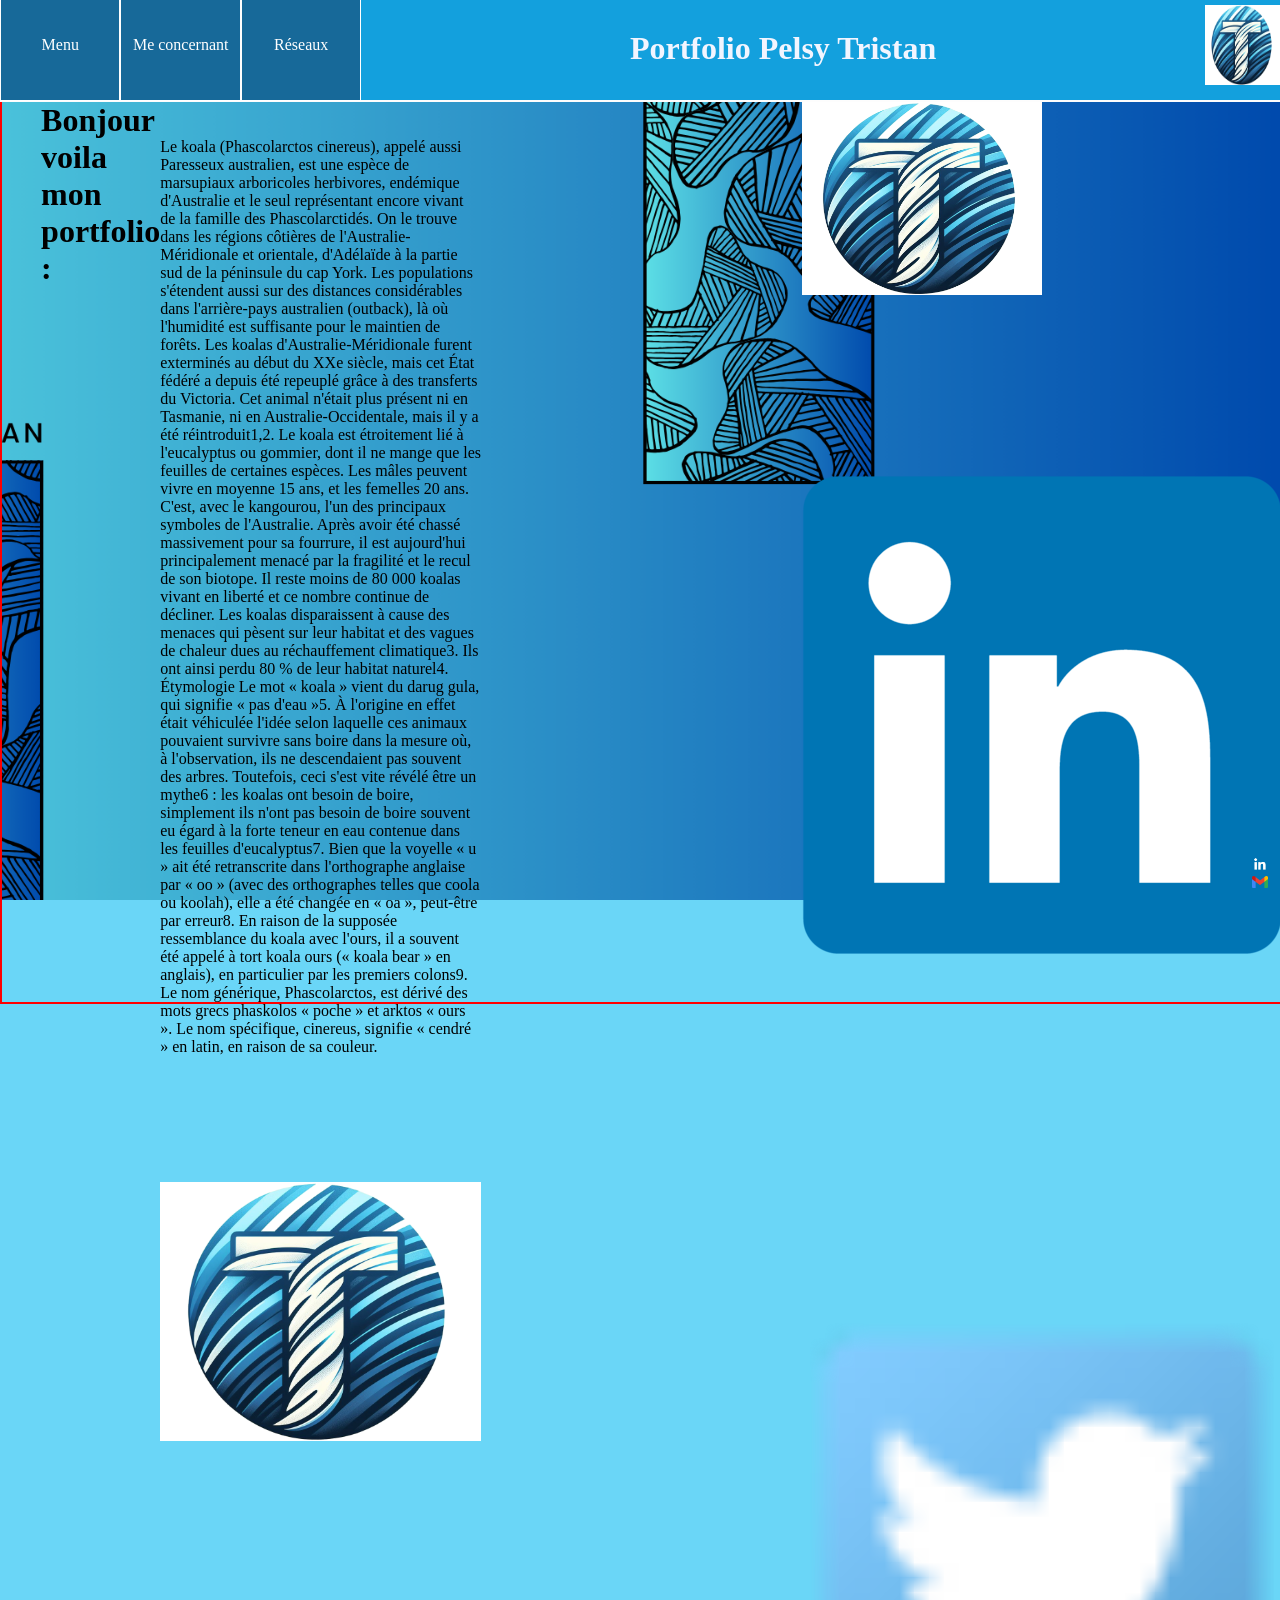
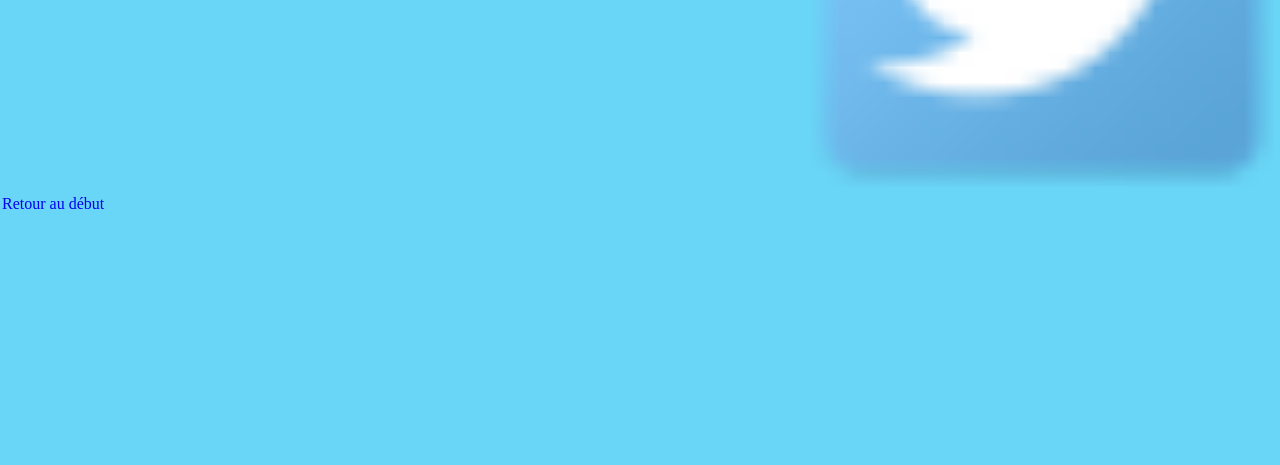
<file: index.html>
<!DOCTYPE html>

<html lang="fr">
 
<head>
	<link rel="stylesheet" type="text/css" href="styles.css">
	<meta charset="utf-8">
	<title> Portfolio-Tristan-Pelsy </title>
	<meta name="viewport" content="width=device-width, initial-scale=1.0, minimum-scale:1.0" />
</head>

<body> 
    <header>
        <nav id="navbandeau">
            <div id="divlogo"> 
                <img src="Images/logoTristan.png" alt="logoTristan" id="logoTristan">
            </div>
            <div id="divTitre">
                <h1 id="Portfolio-Tristan-Pelsy" href="#" class="logo">Portfolio Pelsy Tristan</h1>
            </div>
            <div id="divbouttonBurger">         
                <img id="bouttonBurger" src="Images/burger.png" alt="bouttonBurger">
                <div>                    
                    <a class="Sous-menuburger" href="">&nbsp</br>Sous-menu1</br>&nbsp</a>
                </div>
                <div>                     
                    <a class="Sous-menuburger" href="">&nbsp</br>Sous-menu1</br>&nbsp</a>                 
                </div>
                <div>            
                    <a class="Sous-menuburger" href="">&nbsp</br>Sous-menu3</br>&nbsp</a>
                </div>
                <div>                    
                    <a class="Sous-menuburger" href="">&nbsp</br>Sous-menu3</br>&nbsp</a>
                </div>
                <div>                    
                    <a class="Sous-menuburger" href="">&nbsp</br>Sous-menu3</br>&nbsp</a>
                </div>
            </div>

            <nav id="navmenuselection">
                <div class="DivBoutonsPrincipaux">
                    <a href="#Menu">&nbsp</br>&nbsp</br>Menu</br>&nbsp</a>
                    <div>                    
                        <a class="Sous-menu1" href="">&nbsp</br>Sous-menu1</br>&nbsp</a>
                    </div>
                    <div>                     
                        <a class="Sous-menu1" href="">&nbsp</br>Sous-menu1</br>&nbsp</a>                 
                    </div>
                    <div>            
                        <a class="Sous-menu1" href="">&nbsp</br>Sous-menu3</br>&nbsp</a>
                    </div>
                    <div>                    
                        <a class="Sous-menu1" href="">&nbsp</br>Sous-menu3</br>&nbsp</a>
                    </div>
                    <div>                    
                        <a class="Sous-menu1" href="">&nbsp</br>Sous-menu3</br>&nbsp</a>
                    </div>
                    
                </div>
                <div class="DivBoutonsPrincipaux">
                    <a href="#AProposDeMoi">&nbsp</br>&nbsp</br>Me concernant</br>&nbsp</a>
                    <div>                    
                        <a class="Sous-menu1" href="">&nbsp</br>Sous-menu3</br>&nbsp</a>
                    </div>
                    <div>                    
                        <a class="Sous-menu1" href="">&nbsp</br>Sous-menu3</br>&nbsp</a>
                    </div>
                    <div>                    
                        <a class="Sous-menu1" href="">&nbsp</br>Sous-menu3</br>&nbsp</a>
                    </div>
                    <div>                    
                        <a class="Sous-menu1" href="">&nbsp</br>Sous-menu3</br>&nbsp</a>
                    </div>
                </div>
                <div class="DivBoutonsPrincipaux">
                    <a href="#AProposDeMoi">&nbsp</br>&nbsp</br>Réseaux</section></br>&nbsp</a>
                    <div>                    
                        <a class="Sous-menu1" href="">&nbsp</br>Sous-menu3</br>&nbsp</a>
                    </div>
                    <div>                    
                        <a class="Sous-menu1" href="">&nbsp</br>Sous-menu3</br>&nbsp</a>
                    </div>
                    <div>                    
                        <a class="Sous-menu1" href="">&nbsp</br>Sous-menu3</br>&nbsp</a>
                    </div>
                    <div>                    
                        <a class="Sous-menu1" href="">&nbsp</br>Sous-menu3</br>&nbsp</a>
                    </div>
                </div>
            </nav>
    </nav>

    </header>

    <main>
        <p id="Debut">Debut</p>
        <h1>Bonjour voila mon portfolio :</h1>

        <div class="divtest2">
                <br>
                <br>
            <p id="ptest">
                Le koala (Phascolarctos cinereus), appelé aussi Paresseux australien, est une espèce de marsupiaux arboricoles herbivores, endémique d'Australie et le seul représentant encore vivant de la famille des Phascolarctidés. On le trouve dans les régions côtières de l'Australie-Méridionale et orientale, d'Adélaïde à la partie sud de la péninsule du cap York. Les populations s'étendent aussi sur des distances considérables dans l'arrière-pays australien (outback), là où l'humidité est suffisante pour le maintien de forêts. Les koalas d'Australie-Méridionale furent exterminés au début du XXe siècle, mais cet État fédéré a depuis été repeuplé grâce à des transferts du Victoria. Cet animal n'était plus présent ni en Tasmanie, ni en Australie-Occidentale, mais il y a été réintroduit1,2.

                Le koala est étroitement lié à l'eucalyptus ou gommier, dont il ne mange que les feuilles de certaines espèces. Les mâles peuvent vivre en moyenne 15 ans, et les femelles 20 ans.
                
                C'est, avec le kangourou, l'un des principaux symboles de l'Australie. Après avoir été chassé massivement pour sa fourrure, il est aujourd'hui principalement menacé par la fragilité et le recul de son biotope. Il reste moins de 80 000 koalas vivant en liberté et ce nombre continue de décliner. Les koalas disparaissent à cause des menaces qui pèsent sur leur habitat et des vagues de chaleur dues au réchauffement climatique3. Ils ont ainsi perdu 80 % de leur habitat naturel4.
                Étymologie
                
                Le mot « koala » vient du darug gula, qui signifie « pas d'eau »5. À l'origine en effet était véhiculée l'idée selon laquelle ces animaux pouvaient survivre sans boire dans la mesure où, à l'observation, ils ne descendaient pas souvent des arbres. Toutefois, ceci s'est vite révélé être un mythe6 : les koalas ont besoin de boire, simplement ils n'ont pas besoin de boire souvent eu égard à la forte teneur en eau contenue dans les feuilles d'eucalyptus7. Bien que la voyelle « u » ait été retranscrite dans l'orthographe anglaise par « oo » (avec des orthographes telles que coola ou koolah), elle a été changée en « oa », peut-être par erreur8. En raison de la supposée ressemblance du koala avec l'ours, il a souvent été appelé à tort koala ours (« koala bear » en anglais), en particulier par les premiers colons9. Le nom générique, Phascolarctos, est dérivé des mots grecs phaskolos « poche » et arktos « ours ». Le nom spécifique, cinereus, signifie « cendré » en latin, en raison de sa couleur. 
            </p>
            </br></br></br></br></br></br></br>
        

            <img id ="imgtest" src="./Images/logoTristan.png " alt="logott">

            <br><br>
            </div>
        <div class="divtest2">
            <img id ="imgtest" src="./Images/logoTristan.png " alt="logott">
            <br><br><br><br><br><br><br><br><br><br>
            <img src="./Images/linkedin.png " alt="logott">
            <br><br><br><br><br><br><br><br><br><br><br><br><br><br><br><br><br><br><br><br>
            <img src="./Images/twitter.png " alt="logott">
        </div>
        </div>
    </main>


    <footer>

        <a href="#Debut">Retour au début</a>
        <div class="ImgReseaux">
            <img src="./Images/linkedin.png" alt="Image de Linkedin" id="imglinkedin">
            <img src="./Images/gmail.png" alt="Image de Gmail" id="imggmail">
        </div>
        
    </footer>
            
</body>

</html>
</file>
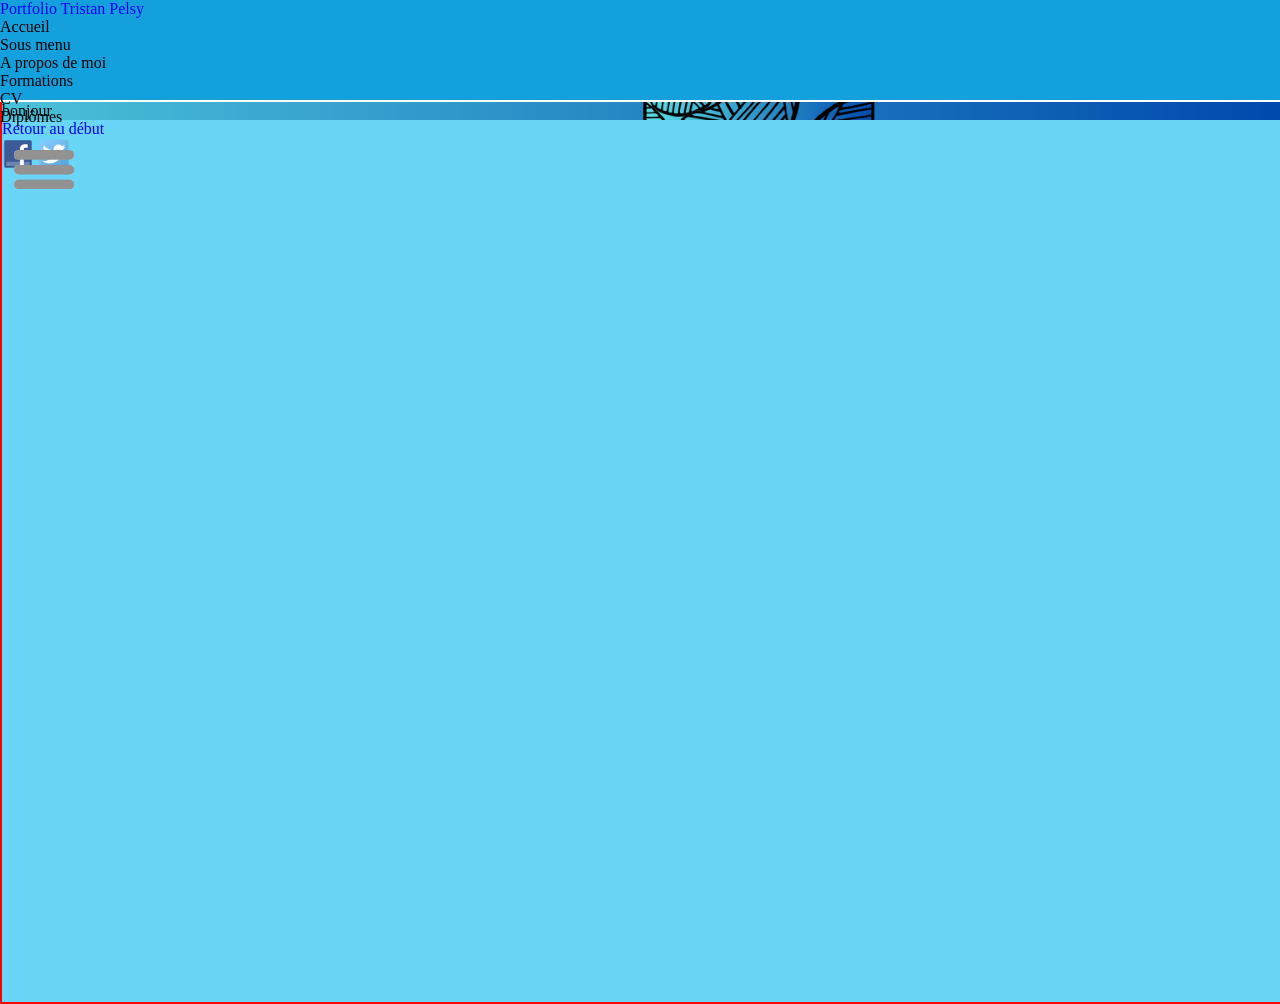
<file: Portfolio-Tristan-Pelsy.html>
<!DOCTYPE html>

<html lang="fr">
 
<head>

	<link rel="stylesheet" type="text/css" href="styles.css">
	<meta charset="utf-8">
	<title> Portfolio-Tristan-Pelsy </title>
	<meta name="viewport" content="width=device-width, initial-scale=1">

</head>

<body>

	<a id="Début"></a>
    

    <header>
        <nav class="navbar">
            <a href="#" class="logo">Portfolio Tristan Pelsy</a>
            <div class="nav-links">
                <ul>
                    <div>
                        <li><a class="active">Accueil</a></li>

                        <div class="sousMenus"> Sous menu</div>
                    </div>
                    

                    <div>
                        <li><a class="active">A propos de moi</a></li>

                        <div class="sousMenus"> Formations</div>
                        <div class="sousMenus"> CV</div>
                        <div class="sousMenus"> Diplômes</div>
                    </div>

                
                </ul>
            </div>
            <img src="Images/burger.png" alt="boutonBurger" class="menuHamburger">
        </nav>

    </header>

    <main>
        <p>bonjour</p>
    </main>


    <footer>

        <a href="#Début">Retour au début</a>
        <div class="ImgTwitter"><img src="./Images/facebook.png" alt="Image de Facebook">
        <img src="./Images/twitter.png" alt="Image de Twitter"></div>
        
    </footer>
            
</body>

    <script>
        const menuHamburger = focument.querySelector(".menuHamburger")
        const navLinks = document.querySelector(".nav-links")

        menuHamburger.addEventListener('click',()=>{
            avLinks.classList.toggle('MenuTelephone')
        })
    </script>

</html>
</file>
<file: styles.css>
/*Headder*/


header { 
    position: fixed;
    height: 100px;
    width : 100%;
    top: 0;
    right: 0;
    margin-top: 0px;
    z-index: 999;
    background-color: rgb(19, 160, 221);
    display: block;
    border-bottom: 2px rgb(253, 253, 253) solid;
}

#logoTristan {
    margin-top: 5px;
    width: 100%;
    height: 80px;
    max-height: 100%;
}


#Portfolio-Tristan-Pelsy {
    height: 70%;
    width: 100%;
    color: rgb(242, 245, 255);
    text-align: center;
    max-width: 100%;
    max-height: 100%;
    overflow: hidden;
    text-overflow: ellipsis; 
    margin-top: 30px;   
    font-size: 30px; 
    font-size: 200%;
}

#divlogo {
    width: 80px;
    height: 100%;
}

#navbandeau {
    width: 100%;
    height: 100%;
    display: flex;
    flex-direction: row-reverse;
}

#divTitre {
    width:70%;
    height: 100%;
}


/*Headder*/


/*Body*/


body {
    position: absolute;
    margin-top: 100px;
    width : 100%;
    height: 100%;
    border: solid red 2px;
    font-family: '';
    flex-direction: column;  
    background-color: rgb(106, 214, 247);  
}

#Debut {
   visibility: hidden;
}
a:visited {
    color : hsl(208, 90%, 38%);
}
a:hover {
    color : orange;
}

#navmenuselection a:visited {
    color: white;
}
#navmenuselection a {
    color: rgb(255, 255, 255);
}
#navmenuselection a:hover {
    color : rgba(0, 153, 255, 0.861);
}

* {
    margin: 0;
    padding: 0;
    text-decoration: none;
    list-style: none;
}


/*Body*/


/*Menu de selection*/

@media (width < 705px) {
    #navmenuselection {
        display: none;
        background-color: rgb(19, 160, 221);
    }

      
    .DivBoutonsPrincipaux {
        display: none;
    }

    .DivBoutonsPrincipaux div{
        display: none;
    }

    .DivBoutonsPrincipaux div a{
        display: none;
    }

    .DivBoutonsPrincipaux a{
        display: none;
    }

    #Portfolio-Tristan-Pelsy {
        font-size: 185%;
    }

    #divTitre {
        width: 100%;
    }

    #divbouttonBurger {
        height: 100%;
        width: 20%;
        display: block;
    }

    #navmenuselection div {
        display: none;
    }

    #bouttonBurger {
        position : fixed;
        top : 10px;
        left : 10px;
        min-width: 10px;
        width: 40px;
    }

    div:hover #bouttonBurger {
        display: none;
    }

    div:hover .Sous-menuburger {
        background-color: rgb(16, 143, 206);
        display: block;
    }
}

.Sous-menuburger {
    display: none;
}

@media (width > 705px) {
    #bouttonBurger {
        display: none;
    }
}

@media (width > 705px) {
    #navmenuselection {
        width: 30%;
        height: 100%;
        display: flex;
        flex-direction: row;
    }
}

.DivBoutonsPrincipaux {
    background-color: rgb(23, 105, 153);
    border-left: 4px solid;
    align-self: center;
    text-align: center;
    width: 100%;
    height: 100%;
    border: solid 1px rgb(255, 255, 255);

}

.Sous-menu1 {
    display: none;
    border: 1px solid rgb(255, 255, 255);
    background-color: rgb(7, 111, 176);
    margin: 6px
}

#navmenuselection:hover div div {
    border: solid 4px transparent;
}

div:hover div .Sous-menu1 {
    display: block;
}

.DivBoutonsPrincipaux:hover div {
    background-color: rgb(23, 105, 153);
}


/*Menu de selection*/


/*Images en bas à droite*/


.ImgReseaux {
    position : fixed;
    bottom : 10px;
    right : 10px;
    float : right;
    display : flex;
    flex-direction : column;
    max-width: 20px;
    min-width: 10px;
    width: 20px;
}

#imggmail {
    border : solid 2px transparent;
}

#imglinkedin {
    border : solid 2px transparent;
}


/*Images en bas à droite*/

main {
    background: url(Images/ArièrePlanPortfolio.png) fixed 100%;
    background-repeat: no-repeat;
    background-size: cover;
    display: flex;
    flex-direction: row;
}

footer {
    height: 30%;
}

.divtest2 {
    display: flex;
    flex-direction: column;
}

#imgtest {
    width: 50%;
}

#ptest {
    width: 50%;

}
</file>
